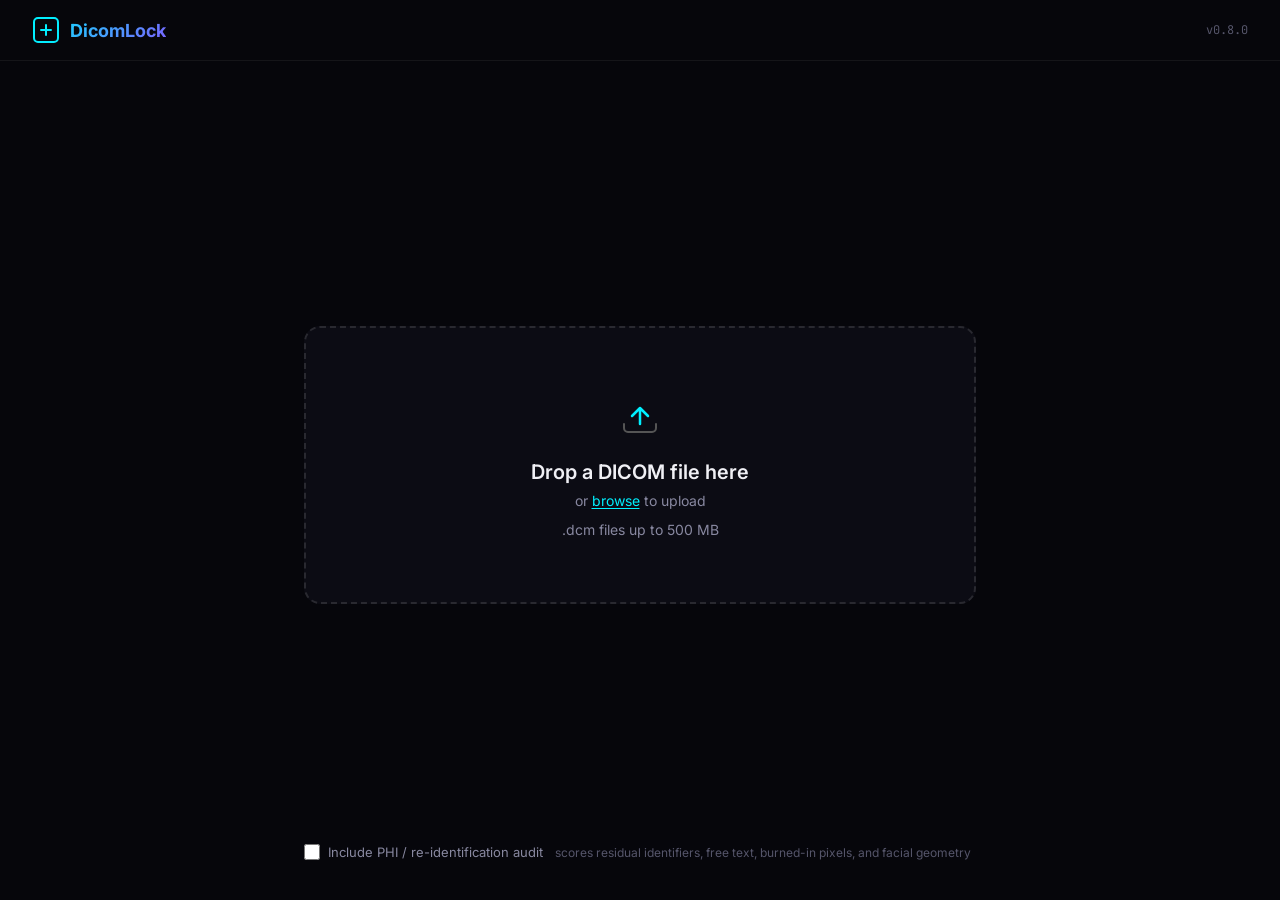
<file: web/index.html>
<!DOCTYPE html>
<html lang="en">
<head>
  <meta charset="UTF-8">
  <meta name="viewport" content="width=device-width, initial-scale=1.0">
  <title>DicomLock: DICOM Security Scanner</title>
  <link rel="preconnect" href="https://fonts.googleapis.com">
  <link href="https://fonts.googleapis.com/css2?family=Inter:wght@400;500;600;700&family=JetBrains+Mono:wght@400;500&display=swap" rel="stylesheet">
  <link rel="stylesheet" href="style.css">
</head>
<body>

  <!-- Header -->
  <header>
    <div class="logo">
      <svg width="28" height="28" viewBox="0 0 28 28" fill="none">
        <rect x="2" y="2" width="24" height="24" rx="4" stroke="url(#g)" stroke-width="2"/>
        <path d="M9 14h10M14 9v10" stroke="url(#g)" stroke-width="2" stroke-linecap="round"/>
        <defs><linearGradient id="g" x1="0" y1="0" x2="28" y2="28"><stop stop-color="#00F0FF"/><stop offset="1" stop-color="#7B61FF"/></linearGradient></defs>
      </svg>
      <span>DicomLock</span>
    </div>
    <div class="version">v0.8.0</div>
  </header>

  <!-- Main Content -->
  <main>
    <!-- Upload Zone -->
    <div id="upload-zone" class="upload-zone">
      <div class="upload-icon">
        <svg width="48" height="48" viewBox="0 0 48 48" fill="none">
          <path d="M24 32V16m0 0l-8 8m8-8l8 8" stroke="#00F0FF" stroke-width="2.5" stroke-linecap="round" stroke-linejoin="round"/>
          <path d="M8 32v4a4 4 0 004 4h24a4 4 0 004-4v-4" stroke="#555" stroke-width="2" stroke-linecap="round"/>
        </svg>
      </div>
      <h2>Drop a DICOM file here</h2>
      <p>or <label for="file-input" class="browse-link">browse</label> to upload</p>
      <p class="upload-hint">.dcm files up to 500 MB</p>
      <input type="file" id="file-input" accept=".dcm,.dicom" hidden>
    </div>

    <!-- Scan options -->
    <div class="scan-options">
      <label class="toggle">
        <input type="checkbox" id="deid-toggle">
        <span>Include PHI / re-identification audit</span>
      </label>
      <span class="scan-options-hint">scores residual identifiers, free text, burned-in pixels, and facial geometry</span>
    </div>

    <!-- Scanning Animation -->
    <div id="scanning" class="scanning hidden">
      <div class="scanner-ring"></div>
      <p class="scan-status">Analyzing DICOM integrity...</p>
    </div>

    <!-- Report -->
    <div id="report" class="report hidden">
      <!-- File Info -->
      <div class="report-header">
        <div class="file-info">
          <h2 id="report-filename"></h2>
          <div class="file-meta">
            <span id="report-size"></span>
            <span class="dot"></span>
            <span id="report-time"></span>
          </div>
          <div class="file-hash" id="report-hash"></div>
        </div>
        <button id="scan-another" class="btn-secondary">Scan Another</button>
      </div>

      <!-- Trust Score -->
      <div class="trust-section">
        <div class="trust-label">INTEGRITY SCORE</div>
        <div class="trust-bar-container">
          <div class="trust-bar" id="trust-bar"></div>
        </div>
        <div class="trust-badge" id="trust-badge"></div>
      </div>

      <!-- Re-identification risk (only when the de-id audit was requested) -->
      <div id="reid-section" class="reid-section hidden">
        <div class="reid-header">
          <div class="reid-label">RE-IDENTIFICATION RISK</div>
          <div class="reid-badge" id="reid-badge"></div>
        </div>
        <div class="reid-bar-container">
          <div class="reid-bar" id="reid-bar"></div>
        </div>
        <div class="reid-channels" id="reid-channels"></div>
        <div class="reid-note" id="reid-note"></div>
      </div>

      <!-- Findings -->
      <div class="findings-section">
        <div class="findings-header">
          <h3>Findings</h3>
          <span class="findings-count" id="findings-count"></span>
        </div>
        <div id="findings-list" class="findings-list"></div>
      </div>

      <!-- Summary Counts -->
      <div class="summary-counts" id="summary-counts"></div>

      <!-- Actions -->
      <button id="disarm-btn" class="btn-primary">Disarm &amp; Download Clean File</button>
      <button id="download-json" class="btn-secondary">Download JSON Report</button>
    </div>
  </main>

  <script src="script.js"></script>
</body>
</html>
</file>
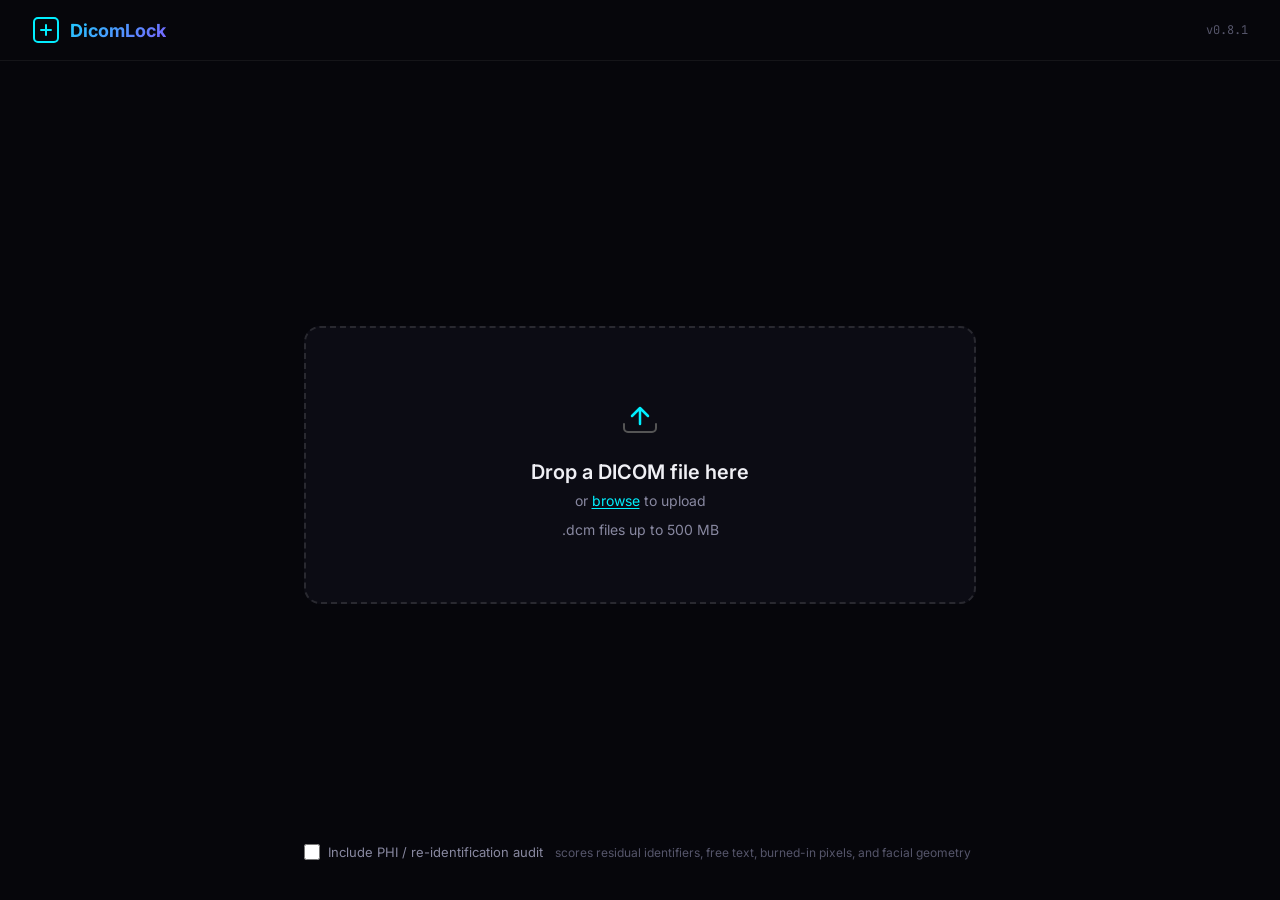
<file: scanner/web/index.html>
<!DOCTYPE html>
<html lang="en">
<head>
  <meta charset="UTF-8">
  <meta name="viewport" content="width=device-width, initial-scale=1.0">
  <title>DicomLock: DICOM Security Scanner</title>
  <link rel="preconnect" href="https://fonts.googleapis.com">
  <link href="https://fonts.googleapis.com/css2?family=Inter:wght@400;500;600;700&family=JetBrains+Mono:wght@400;500&display=swap" rel="stylesheet">
  <link rel="stylesheet" href="style.css">
</head>
<body>

  <!-- Header -->
  <header>
    <div class="logo">
      <svg width="28" height="28" viewBox="0 0 28 28" fill="none">
        <rect x="2" y="2" width="24" height="24" rx="4" stroke="url(#g)" stroke-width="2"/>
        <path d="M9 14h10M14 9v10" stroke="url(#g)" stroke-width="2" stroke-linecap="round"/>
        <defs><linearGradient id="g" x1="0" y1="0" x2="28" y2="28"><stop stop-color="#00F0FF"/><stop offset="1" stop-color="#7B61FF"/></linearGradient></defs>
      </svg>
      <span>DicomLock</span>
    </div>
    <div class="version">v0.8.1</div>
  </header>

  <!-- Main Content -->
  <main>
    <!-- Upload Zone -->
    <div id="upload-zone" class="upload-zone">
      <div class="upload-icon">
        <svg width="48" height="48" viewBox="0 0 48 48" fill="none">
          <path d="M24 32V16m0 0l-8 8m8-8l8 8" stroke="#00F0FF" stroke-width="2.5" stroke-linecap="round" stroke-linejoin="round"/>
          <path d="M8 32v4a4 4 0 004 4h24a4 4 0 004-4v-4" stroke="#555" stroke-width="2" stroke-linecap="round"/>
        </svg>
      </div>
      <h2>Drop a DICOM file here</h2>
      <p>or <label for="file-input" class="browse-link">browse</label> to upload</p>
      <p class="upload-hint">.dcm files up to 500 MB</p>
      <input type="file" id="file-input" accept=".dcm,.dicom" hidden>
    </div>

    <!-- Scan options -->
    <div class="scan-options">
      <label class="toggle">
        <input type="checkbox" id="deid-toggle">
        <span>Include PHI / re-identification audit</span>
      </label>
      <span class="scan-options-hint">scores residual identifiers, free text, burned-in pixels, and facial geometry</span>
    </div>

    <!-- Scanning Animation -->
    <div id="scanning" class="scanning hidden">
      <div class="scanner-ring"></div>
      <p class="scan-status">Analyzing DICOM integrity...</p>
    </div>

    <!-- Report -->
    <div id="report" class="report hidden">
      <!-- File Info -->
      <div class="report-header">
        <div class="file-info">
          <h2 id="report-filename"></h2>
          <div class="file-meta">
            <span id="report-size"></span>
            <span class="dot"></span>
            <span id="report-time"></span>
          </div>
          <div class="file-hash" id="report-hash"></div>
        </div>
        <button id="scan-another" class="btn-secondary">Scan Another</button>
      </div>

      <!-- Trust Score -->
      <div class="trust-section">
        <div class="trust-label">INTEGRITY SCORE</div>
        <div class="trust-bar-container">
          <div class="trust-bar" id="trust-bar"></div>
        </div>
        <div class="trust-badge" id="trust-badge"></div>
      </div>

      <!-- Re-identification risk (only when the de-id audit was requested) -->
      <div id="reid-section" class="reid-section hidden">
        <div class="reid-header">
          <div class="reid-label">RE-IDENTIFICATION RISK</div>
          <div class="reid-badge" id="reid-badge"></div>
        </div>
        <div class="reid-bar-container">
          <div class="reid-bar" id="reid-bar"></div>
        </div>
        <div class="reid-channels" id="reid-channels"></div>
        <div class="reid-note" id="reid-note"></div>
      </div>

      <!-- Findings -->
      <div class="findings-section">
        <div class="findings-header">
          <h3>Findings</h3>
          <span class="findings-count" id="findings-count"></span>
        </div>
        <div id="findings-list" class="findings-list"></div>
      </div>

      <!-- Summary Counts -->
      <div class="summary-counts" id="summary-counts"></div>

      <!-- Actions -->
      <button id="disarm-btn" class="btn-primary">Disarm &amp; Download Clean File</button>
      <button id="download-json" class="btn-secondary">Download JSON Report</button>
    </div>
  </main>

  <script src="script.js"></script>
</body>
</html>
</file>
<file: web/style.css>
/* DicomLock Scanner, Web UI */

:root {
  --bg-primary: #06060b;
  --bg-secondary: #0c0c14;
  --bg-card: #10101a;
  --border: rgba(255, 255, 255, 0.06);
  --border-hover: rgba(255, 255, 255, 0.12);
  --text-primary: #f0f0f5;
  --text-secondary: #8888a0;
  --text-muted: #55556a;
  --cyan: #00F0FF;
  --cyan-dim: rgba(0, 240, 255, 0.15);
  --purple: #7B61FF;
  --purple-dim: rgba(123, 97, 255, 0.15);
  --green: #00E676;
  --yellow: #FFD600;
  --red: #FF4444;
  /* Brand teal (matches the marketing site); teal doubles as the clean/safe color,
     amber is the mid-risk step, alert red is the high-risk / finding color. */
  --teal: #2dd4bf;
  --teal-dim: rgba(45, 212, 191, 0.14);
  --amber: #f5b14c;
  --amber-dim: rgba(245, 177, 76, 0.14);
  --alert: #f4727d;
  --alert-dim: rgba(244, 114, 125, 0.16);
  --gradient: linear-gradient(135deg, #00F0FF, #7B61FF);
  --font: 'Inter', -apple-system, BlinkMacSystemFont, sans-serif;
  --mono: 'JetBrains Mono', monospace;
}

*, *::before, *::after {
  margin: 0; padding: 0; box-sizing: border-box;
}

body {
  font-family: var(--font);
  background: var(--bg-primary);
  color: var(--text-primary);
  min-height: 100vh;
  display: flex;
  flex-direction: column;
}

/* Header */
header {
  display: flex;
  align-items: center;
  justify-content: space-between;
  padding: 16px 32px;
  border-bottom: 1px solid var(--border);
}

.logo {
  display: flex;
  align-items: center;
  gap: 10px;
  font-weight: 700;
  font-size: 18px;
  background: var(--gradient);
  -webkit-background-clip: text;
  -webkit-text-fill-color: transparent;
}

.version {
  font-family: var(--mono);
  font-size: 12px;
  color: var(--text-muted);
}

/* Main */
main {
  flex: 1;
  display: flex;
  flex-direction: column;
  align-items: center;
  padding: 40px 24px;
  max-width: 720px;
  margin: 0 auto;
  width: 100%;
}

/* Upload Zone */
.upload-zone {
  width: 100%;
  border: 2px dashed var(--border-hover);
  border-radius: 16px;
  padding: 64px 32px;
  text-align: center;
  cursor: pointer;
  transition: all 0.25s ease;
  background: var(--bg-secondary);
  margin: auto 0;
}

.upload-zone:hover,
.upload-zone.drag-over {
  border-color: var(--cyan);
  background: rgba(0, 240, 255, 0.03);
  box-shadow: 0 0 40px rgba(0, 240, 255, 0.05);
}

.upload-zone.drag-over {
  transform: scale(1.01);
}

.upload-icon {
  margin-bottom: 16px;
}

.upload-zone h2 {
  font-size: 20px;
  font-weight: 600;
  margin-bottom: 8px;
}

.upload-zone p {
  color: var(--text-secondary);
  font-size: 14px;
}

.browse-link {
  color: var(--cyan);
  cursor: pointer;
  text-decoration: underline;
  text-underline-offset: 2px;
}

.upload-hint {
  margin-top: 12px;
  font-size: 12px;
  color: var(--text-muted);
}

/* Scanning Animation */
.scanning {
  display: flex;
  flex-direction: column;
  align-items: center;
  gap: 24px;
  padding: 80px 0;
}

.scanner-ring {
  width: 80px;
  height: 80px;
  border-radius: 50%;
  border: 3px solid var(--border);
  border-top-color: var(--cyan);
  border-right-color: var(--purple);
  animation: spin 1s linear infinite;
}

@keyframes spin {
  to { transform: rotate(360deg); }
}

.scan-status {
  color: var(--text-secondary);
  font-size: 14px;
  font-family: var(--mono);
}

/* Report */
.report {
  width: 100%;
}

.report-header {
  display: flex;
  align-items: flex-start;
  justify-content: space-between;
  gap: 16px;
  margin-bottom: 32px;
}

.file-info h2 {
  font-size: 18px;
  font-weight: 600;
  word-break: break-all;
}

.file-meta {
  display: flex;
  align-items: center;
  gap: 8px;
  margin-top: 6px;
  font-size: 13px;
  color: var(--text-secondary);
}

.dot {
  width: 3px;
  height: 3px;
  border-radius: 50%;
  background: var(--text-muted);
}

.file-hash {
  font-family: var(--mono);
  font-size: 11px;
  color: var(--text-muted);
  margin-top: 6px;
}

.btn-secondary {
  font-family: var(--font);
  font-size: 13px;
  font-weight: 500;
  padding: 8px 16px;
  border-radius: 8px;
  border: 1px solid var(--border-hover);
  background: transparent;
  color: var(--text-secondary);
  cursor: pointer;
  transition: all 0.2s;
  white-space: nowrap;
}

.btn-secondary:hover {
  border-color: var(--cyan);
  color: var(--cyan);
}

/* Trust Score */
.trust-section {
  background: var(--bg-card);
  border: 1px solid var(--border);
  border-radius: 12px;
  padding: 24px;
  margin-bottom: 24px;
}

.trust-label {
  font-size: 11px;
  font-weight: 600;
  letter-spacing: 1.5px;
  color: var(--text-muted);
  margin-bottom: 16px;
}

.trust-bar-container {
  width: 100%;
  height: 10px;
  background: var(--bg-secondary);
  border-radius: 5px;
  overflow: hidden;
  margin-bottom: 12px;
}

.trust-bar {
  height: 100%;
  border-radius: 5px;
  transition: width 0.8s cubic-bezier(0.22, 1, 0.36, 1);
  width: 0%;
}

.trust-bar.clean    { background: var(--green); }
.trust-bar.caution  { background: var(--yellow); }
.trust-bar.suspicious { background: var(--yellow); }
.trust-bar.fail     { background: var(--red); }
.trust-bar.critical { background: var(--red); }

.trust-badge {
  display: inline-block;
  font-family: var(--mono);
  font-size: 14px;
  font-weight: 600;
  padding: 4px 12px;
  border-radius: 6px;
}

.trust-badge.clean      { background: rgba(0, 230, 118, 0.12); color: var(--green); }
.trust-badge.caution    { background: rgba(255, 214, 0, 0.12); color: var(--yellow); }
.trust-badge.suspicious { background: rgba(255, 214, 0, 0.12); color: var(--yellow); }
.trust-badge.fail       { background: rgba(255, 68, 68, 0.12); color: var(--red); }
.trust-badge.critical   { background: rgba(255, 68, 68, 0.2); color: var(--red); }

/* Findings */
.findings-section {
  margin-bottom: 24px;
}

.findings-header {
  display: flex;
  align-items: center;
  gap: 10px;
  margin-bottom: 12px;
}

.findings-header h3 {
  font-size: 15px;
  font-weight: 600;
}

.findings-count {
  font-family: var(--mono);
  font-size: 12px;
  color: var(--text-muted);
}

.findings-list {
  display: flex;
  flex-direction: column;
  gap: 2px;
}

.finding {
  display: flex;
  align-items: flex-start;
  gap: 12px;
  padding: 10px 14px;
  border-radius: 8px;
  background: var(--bg-card);
  border: 1px solid var(--border);
  transition: background 0.15s;
}

.finding:hover {
  background: var(--bg-secondary);
}

.finding-badge {
  font-family: var(--mono);
  font-size: 10px;
  font-weight: 600;
  padding: 3px 8px;
  border-radius: 4px;
  white-space: nowrap;
  margin-top: 2px;
  text-transform: uppercase;
  letter-spacing: 0.5px;
}

.finding-badge.pass     { background: rgba(0, 230, 118, 0.12); color: var(--green); }
.finding-badge.info     { background: var(--cyan-dim); color: var(--cyan); }
.finding-badge.warn     { background: rgba(255, 214, 0, 0.12); color: var(--yellow); }
.finding-badge.fail     { background: rgba(255, 68, 68, 0.12); color: var(--red); }
.finding-badge.critical { background: rgba(255, 68, 68, 0.25); color: #ff6666; }

.finding-content {
  flex: 1;
  min-width: 0;
}

.finding-message {
  font-size: 13px;
  line-height: 1.5;
  color: var(--text-primary);
}

.finding-details {
  font-size: 12px;
  line-height: 1.5;
  color: var(--text-muted);
  margin-top: 4px;
}

/* Summary Counts */
.summary-counts {
  display: flex;
  gap: 16px;
  flex-wrap: wrap;
  margin-bottom: 24px;
  padding: 16px;
  background: var(--bg-card);
  border: 1px solid var(--border);
  border-radius: 10px;
}

.count-item {
  display: flex;
  align-items: center;
  gap: 6px;
  font-family: var(--mono);
  font-size: 13px;
}

.count-dot {
  width: 8px;
  height: 8px;
  border-radius: 50%;
}

.count-dot.pass     { background: var(--green); }
.count-dot.info     { background: var(--cyan); }
.count-dot.warn     { background: var(--yellow); }
.count-dot.fail     { background: var(--red); }
.count-dot.critical { background: var(--red); }

/* Buttons */
.btn-primary {
  font-family: var(--font);
  font-size: 14px;
  font-weight: 600;
  width: 100%;
  padding: 12px 24px;
  border-radius: 10px;
  border: none;
  background: var(--gradient);
  color: #000;
  cursor: pointer;
  transition: opacity 0.2s;
}

.btn-primary:hover {
  opacity: 0.85;
}

/* Utility */
.hidden {
  display: none !important;
}

/* Error toast */
.error-toast {
  position: fixed;
  bottom: 24px;
  left: 50%;
  transform: translateX(-50%);
  background: rgba(255, 68, 68, 0.15);
  border: 1px solid rgba(255, 68, 68, 0.3);
  color: var(--red);
  padding: 12px 24px;
  border-radius: 10px;
  font-size: 14px;
  font-family: var(--mono);
  z-index: 100;
  animation: toast-in 0.3s ease;
}

@keyframes toast-in {
  from { opacity: 0; transform: translateX(-50%) translateY(10px); }
  to   { opacity: 1; transform: translateX(-50%) translateY(0); }
}

/* Scan options (de-id toggle) */
.scan-options {
  width: 100%;
  margin-top: 16px;
  display: flex;
  align-items: center;
  gap: 12px;
  flex-wrap: wrap;
}

.toggle {
  display: inline-flex;
  align-items: center;
  gap: 8px;
  font-size: 13px;
  color: var(--text-secondary);
  cursor: pointer;
  user-select: none;
}

.toggle input {
  width: 16px;
  height: 16px;
  accent-color: var(--cyan);
  cursor: pointer;
}

.scan-options-hint {
  font-size: 12px;
  color: var(--text-muted);
}

/* Re-identification risk card */
.reid-section {
  background: var(--bg-card);
  border: 1px solid var(--border);
  border-radius: 12px;
  padding: 24px;
  margin-bottom: 24px;
}

.reid-header {
  display: flex;
  align-items: center;
  justify-content: space-between;
  gap: 12px;
  margin-bottom: 16px;
}

.reid-label {
  font-size: 11px;
  font-weight: 600;
  letter-spacing: 1.5px;
  color: var(--teal);
}

.reid-badge {
  font-family: var(--mono);
  font-size: 14px;
  font-weight: 600;
  padding: 4px 12px;
  border-radius: 6px;
}

.reid-badge.minimal  { background: var(--teal-dim); color: var(--teal); }
.reid-badge.low      { background: var(--teal-dim); color: var(--teal); }
.reid-badge.moderate { background: var(--amber-dim); color: var(--amber); }
.reid-badge.high     { background: var(--alert-dim); color: var(--alert); }

.reid-bar-container {
  width: 100%;
  height: 10px;
  background: var(--bg-secondary);
  border-radius: 5px;
  overflow: hidden;
  margin-bottom: 20px;
}

.reid-bar {
  height: 100%;
  border-radius: 5px;
  width: 0%;
  transition: width 0.8s cubic-bezier(0.22, 1, 0.36, 1);
}

.reid-bar.minimal  { background: var(--teal); }
.reid-bar.low      { background: var(--teal); }
.reid-bar.moderate { background: var(--amber); }
.reid-bar.high     { background: var(--alert); }

.reid-channels {
  display: flex;
  flex-direction: column;
  gap: 8px;
}

.reid-channel {
  padding: 12px 14px;
  border-radius: 8px;
  background: var(--bg-secondary);
  border: 1px solid var(--border);
  opacity: 0.6;
}

.reid-channel.active {
  opacity: 1;
  border-color: var(--border-hover);
}

.reid-channel-head {
  display: flex;
  align-items: center;
  justify-content: space-between;
  gap: 8px;
}

.reid-channel-name {
  font-size: 13px;
  font-weight: 600;
  color: var(--text-primary);
}

.reid-channel-pts {
  font-family: var(--mono);
  font-size: 12px;
  color: var(--text-muted);
}

.reid-channel-detail {
  font-size: 12px;
  line-height: 1.5;
  color: var(--text-secondary);
  margin-top: 4px;
}

.reid-note {
  font-size: 12px;
  line-height: 1.5;
  color: var(--text-muted);
  margin-top: 16px;
  font-style: italic;
}

/* Responsive */
@media (max-width: 600px) {
  header { padding: 12px 16px; }
  main { padding: 24px 16px; }
  .upload-zone { padding: 40px 20px; }
  .report-header { flex-direction: column; }
  .summary-counts { gap: 12px; }
  .reid-header { flex-direction: column; align-items: flex-start; }
}
</file>
<file: scanner/web/style.css>
/* DicomLock Scanner, Web UI */

:root {
  --bg-primary: #06060b;
  --bg-secondary: #0c0c14;
  --bg-card: #10101a;
  --border: rgba(255, 255, 255, 0.06);
  --border-hover: rgba(255, 255, 255, 0.12);
  --text-primary: #f0f0f5;
  --text-secondary: #8888a0;
  --text-muted: #55556a;
  --cyan: #00F0FF;
  --cyan-dim: rgba(0, 240, 255, 0.15);
  --purple: #7B61FF;
  --purple-dim: rgba(123, 97, 255, 0.15);
  --green: #00E676;
  --yellow: #FFD600;
  --red: #FF4444;
  /* Brand teal (matches the marketing site); teal doubles as the clean/safe color,
     amber is the mid-risk step, alert red is the high-risk / finding color. */
  --teal: #2dd4bf;
  --teal-dim: rgba(45, 212, 191, 0.14);
  --amber: #f5b14c;
  --amber-dim: rgba(245, 177, 76, 0.14);
  --alert: #f4727d;
  --alert-dim: rgba(244, 114, 125, 0.16);
  --gradient: linear-gradient(135deg, #00F0FF, #7B61FF);
  --font: 'Inter', -apple-system, BlinkMacSystemFont, sans-serif;
  --mono: 'JetBrains Mono', monospace;
}

*, *::before, *::after {
  margin: 0; padding: 0; box-sizing: border-box;
}

body {
  font-family: var(--font);
  background: var(--bg-primary);
  color: var(--text-primary);
  min-height: 100vh;
  display: flex;
  flex-direction: column;
}

/* Header */
header {
  display: flex;
  align-items: center;
  justify-content: space-between;
  padding: 16px 32px;
  border-bottom: 1px solid var(--border);
}

.logo {
  display: flex;
  align-items: center;
  gap: 10px;
  font-weight: 700;
  font-size: 18px;
  background: var(--gradient);
  -webkit-background-clip: text;
  -webkit-text-fill-color: transparent;
}

.version {
  font-family: var(--mono);
  font-size: 12px;
  color: var(--text-muted);
}

/* Main */
main {
  flex: 1;
  display: flex;
  flex-direction: column;
  align-items: center;
  padding: 40px 24px;
  max-width: 720px;
  margin: 0 auto;
  width: 100%;
}

/* Upload Zone */
.upload-zone {
  width: 100%;
  border: 2px dashed var(--border-hover);
  border-radius: 16px;
  padding: 64px 32px;
  text-align: center;
  cursor: pointer;
  transition: all 0.25s ease;
  background: var(--bg-secondary);
  margin: auto 0;
}

.upload-zone:hover,
.upload-zone.drag-over {
  border-color: var(--cyan);
  background: rgba(0, 240, 255, 0.03);
  box-shadow: 0 0 40px rgba(0, 240, 255, 0.05);
}

.upload-zone.drag-over {
  transform: scale(1.01);
}

.upload-icon {
  margin-bottom: 16px;
}

.upload-zone h2 {
  font-size: 20px;
  font-weight: 600;
  margin-bottom: 8px;
}

.upload-zone p {
  color: var(--text-secondary);
  font-size: 14px;
}

.browse-link {
  color: var(--cyan);
  cursor: pointer;
  text-decoration: underline;
  text-underline-offset: 2px;
}

.upload-hint {
  margin-top: 12px;
  font-size: 12px;
  color: var(--text-muted);
}

/* Scanning Animation */
.scanning {
  display: flex;
  flex-direction: column;
  align-items: center;
  gap: 24px;
  padding: 80px 0;
}

.scanner-ring {
  width: 80px;
  height: 80px;
  border-radius: 50%;
  border: 3px solid var(--border);
  border-top-color: var(--cyan);
  border-right-color: var(--purple);
  animation: spin 1s linear infinite;
}

@keyframes spin {
  to { transform: rotate(360deg); }
}

.scan-status {
  color: var(--text-secondary);
  font-size: 14px;
  font-family: var(--mono);
}

/* Report */
.report {
  width: 100%;
}

.report-header {
  display: flex;
  align-items: flex-start;
  justify-content: space-between;
  gap: 16px;
  margin-bottom: 32px;
}

.file-info h2 {
  font-size: 18px;
  font-weight: 600;
  word-break: break-all;
}

.file-meta {
  display: flex;
  align-items: center;
  gap: 8px;
  margin-top: 6px;
  font-size: 13px;
  color: var(--text-secondary);
}

.dot {
  width: 3px;
  height: 3px;
  border-radius: 50%;
  background: var(--text-muted);
}

.file-hash {
  font-family: var(--mono);
  font-size: 11px;
  color: var(--text-muted);
  margin-top: 6px;
}

.btn-secondary {
  font-family: var(--font);
  font-size: 13px;
  font-weight: 500;
  padding: 8px 16px;
  border-radius: 8px;
  border: 1px solid var(--border-hover);
  background: transparent;
  color: var(--text-secondary);
  cursor: pointer;
  transition: all 0.2s;
  white-space: nowrap;
}

.btn-secondary:hover {
  border-color: var(--cyan);
  color: var(--cyan);
}

/* Trust Score */
.trust-section {
  background: var(--bg-card);
  border: 1px solid var(--border);
  border-radius: 12px;
  padding: 24px;
  margin-bottom: 24px;
}

.trust-label {
  font-size: 11px;
  font-weight: 600;
  letter-spacing: 1.5px;
  color: var(--text-muted);
  margin-bottom: 16px;
}

.trust-bar-container {
  width: 100%;
  height: 10px;
  background: var(--bg-secondary);
  border-radius: 5px;
  overflow: hidden;
  margin-bottom: 12px;
}

.trust-bar {
  height: 100%;
  border-radius: 5px;
  transition: width 0.8s cubic-bezier(0.22, 1, 0.36, 1);
  width: 0%;
}

.trust-bar.clean    { background: var(--green); }
.trust-bar.caution  { background: var(--yellow); }
.trust-bar.suspicious { background: var(--yellow); }
.trust-bar.fail     { background: var(--red); }
.trust-bar.critical { background: var(--red); }

.trust-badge {
  display: inline-block;
  font-family: var(--mono);
  font-size: 14px;
  font-weight: 600;
  padding: 4px 12px;
  border-radius: 6px;
}

.trust-badge.clean      { background: rgba(0, 230, 118, 0.12); color: var(--green); }
.trust-badge.caution    { background: rgba(255, 214, 0, 0.12); color: var(--yellow); }
.trust-badge.suspicious { background: rgba(255, 214, 0, 0.12); color: var(--yellow); }
.trust-badge.fail       { background: rgba(255, 68, 68, 0.12); color: var(--red); }
.trust-badge.critical   { background: rgba(255, 68, 68, 0.2); color: var(--red); }

/* Findings */
.findings-section {
  margin-bottom: 24px;
}

.findings-header {
  display: flex;
  align-items: center;
  gap: 10px;
  margin-bottom: 12px;
}

.findings-header h3 {
  font-size: 15px;
  font-weight: 600;
}

.findings-count {
  font-family: var(--mono);
  font-size: 12px;
  color: var(--text-muted);
}

.findings-list {
  display: flex;
  flex-direction: column;
  gap: 2px;
}

.finding {
  display: flex;
  align-items: flex-start;
  gap: 12px;
  padding: 10px 14px;
  border-radius: 8px;
  background: var(--bg-card);
  border: 1px solid var(--border);
  transition: background 0.15s;
}

.finding:hover {
  background: var(--bg-secondary);
}

.finding-badge {
  font-family: var(--mono);
  font-size: 10px;
  font-weight: 600;
  padding: 3px 8px;
  border-radius: 4px;
  white-space: nowrap;
  margin-top: 2px;
  text-transform: uppercase;
  letter-spacing: 0.5px;
}

.finding-badge.pass     { background: rgba(0, 230, 118, 0.12); color: var(--green); }
.finding-badge.info     { background: var(--cyan-dim); color: var(--cyan); }
.finding-badge.warn     { background: rgba(255, 214, 0, 0.12); color: var(--yellow); }
.finding-badge.fail     { background: rgba(255, 68, 68, 0.12); color: var(--red); }
.finding-badge.critical { background: rgba(255, 68, 68, 0.25); color: #ff6666; }

.finding-content {
  flex: 1;
  min-width: 0;
}

.finding-message {
  font-size: 13px;
  line-height: 1.5;
  color: var(--text-primary);
}

.finding-details {
  font-size: 12px;
  line-height: 1.5;
  color: var(--text-muted);
  margin-top: 4px;
}

/* Summary Counts */
.summary-counts {
  display: flex;
  gap: 16px;
  flex-wrap: wrap;
  margin-bottom: 24px;
  padding: 16px;
  background: var(--bg-card);
  border: 1px solid var(--border);
  border-radius: 10px;
}

.count-item {
  display: flex;
  align-items: center;
  gap: 6px;
  font-family: var(--mono);
  font-size: 13px;
}

.count-dot {
  width: 8px;
  height: 8px;
  border-radius: 50%;
}

.count-dot.pass     { background: var(--green); }
.count-dot.info     { background: var(--cyan); }
.count-dot.warn     { background: var(--yellow); }
.count-dot.fail     { background: var(--red); }
.count-dot.critical { background: var(--red); }

/* Buttons */
.btn-primary {
  font-family: var(--font);
  font-size: 14px;
  font-weight: 600;
  width: 100%;
  padding: 12px 24px;
  border-radius: 10px;
  border: none;
  background: var(--gradient);
  color: #000;
  cursor: pointer;
  transition: opacity 0.2s;
}

.btn-primary:hover {
  opacity: 0.85;
}

/* Utility */
.hidden {
  display: none !important;
}

/* Error toast */
.error-toast {
  position: fixed;
  bottom: 24px;
  left: 50%;
  transform: translateX(-50%);
  background: rgba(255, 68, 68, 0.15);
  border: 1px solid rgba(255, 68, 68, 0.3);
  color: var(--red);
  padding: 12px 24px;
  border-radius: 10px;
  font-size: 14px;
  font-family: var(--mono);
  z-index: 100;
  animation: toast-in 0.3s ease;
}

@keyframes toast-in {
  from { opacity: 0; transform: translateX(-50%) translateY(10px); }
  to   { opacity: 1; transform: translateX(-50%) translateY(0); }
}

/* Scan options (de-id toggle) */
.scan-options {
  width: 100%;
  margin-top: 16px;
  display: flex;
  align-items: center;
  gap: 12px;
  flex-wrap: wrap;
}

.toggle {
  display: inline-flex;
  align-items: center;
  gap: 8px;
  font-size: 13px;
  color: var(--text-secondary);
  cursor: pointer;
  user-select: none;
}

.toggle input {
  width: 16px;
  height: 16px;
  accent-color: var(--cyan);
  cursor: pointer;
}

.scan-options-hint {
  font-size: 12px;
  color: var(--text-muted);
}

/* Re-identification risk card */
.reid-section {
  background: var(--bg-card);
  border: 1px solid var(--border);
  border-radius: 12px;
  padding: 24px;
  margin-bottom: 24px;
}

.reid-header {
  display: flex;
  align-items: center;
  justify-content: space-between;
  gap: 12px;
  margin-bottom: 16px;
}

.reid-label {
  font-size: 11px;
  font-weight: 600;
  letter-spacing: 1.5px;
  color: var(--teal);
}

.reid-badge {
  font-family: var(--mono);
  font-size: 14px;
  font-weight: 600;
  padding: 4px 12px;
  border-radius: 6px;
}

.reid-badge.minimal  { background: var(--teal-dim); color: var(--teal); }
.reid-badge.low      { background: var(--teal-dim); color: var(--teal); }
.reid-badge.moderate { background: var(--amber-dim); color: var(--amber); }
.reid-badge.high     { background: var(--alert-dim); color: var(--alert); }

.reid-bar-container {
  width: 100%;
  height: 10px;
  background: var(--bg-secondary);
  border-radius: 5px;
  overflow: hidden;
  margin-bottom: 20px;
}

.reid-bar {
  height: 100%;
  border-radius: 5px;
  width: 0%;
  transition: width 0.8s cubic-bezier(0.22, 1, 0.36, 1);
}

.reid-bar.minimal  { background: var(--teal); }
.reid-bar.low      { background: var(--teal); }
.reid-bar.moderate { background: var(--amber); }
.reid-bar.high     { background: var(--alert); }

.reid-channels {
  display: flex;
  flex-direction: column;
  gap: 8px;
}

.reid-channel {
  padding: 12px 14px;
  border-radius: 8px;
  background: var(--bg-secondary);
  border: 1px solid var(--border);
  opacity: 0.6;
}

.reid-channel.active {
  opacity: 1;
  border-color: var(--border-hover);
}

.reid-channel-head {
  display: flex;
  align-items: center;
  justify-content: space-between;
  gap: 8px;
}

.reid-channel-name {
  font-size: 13px;
  font-weight: 600;
  color: var(--text-primary);
}

.reid-channel-pts {
  font-family: var(--mono);
  font-size: 12px;
  color: var(--text-muted);
}

.reid-channel-detail {
  font-size: 12px;
  line-height: 1.5;
  color: var(--text-secondary);
  margin-top: 4px;
}

.reid-note {
  font-size: 12px;
  line-height: 1.5;
  color: var(--text-muted);
  margin-top: 16px;
  font-style: italic;
}

/* Responsive */
@media (max-width: 600px) {
  header { padding: 12px 16px; }
  main { padding: 24px 16px; }
  .upload-zone { padding: 40px 20px; }
  .report-header { flex-direction: column; }
  .summary-counts { gap: 12px; }
  .reid-header { flex-direction: column; align-items: flex-start; }
}
</file>
